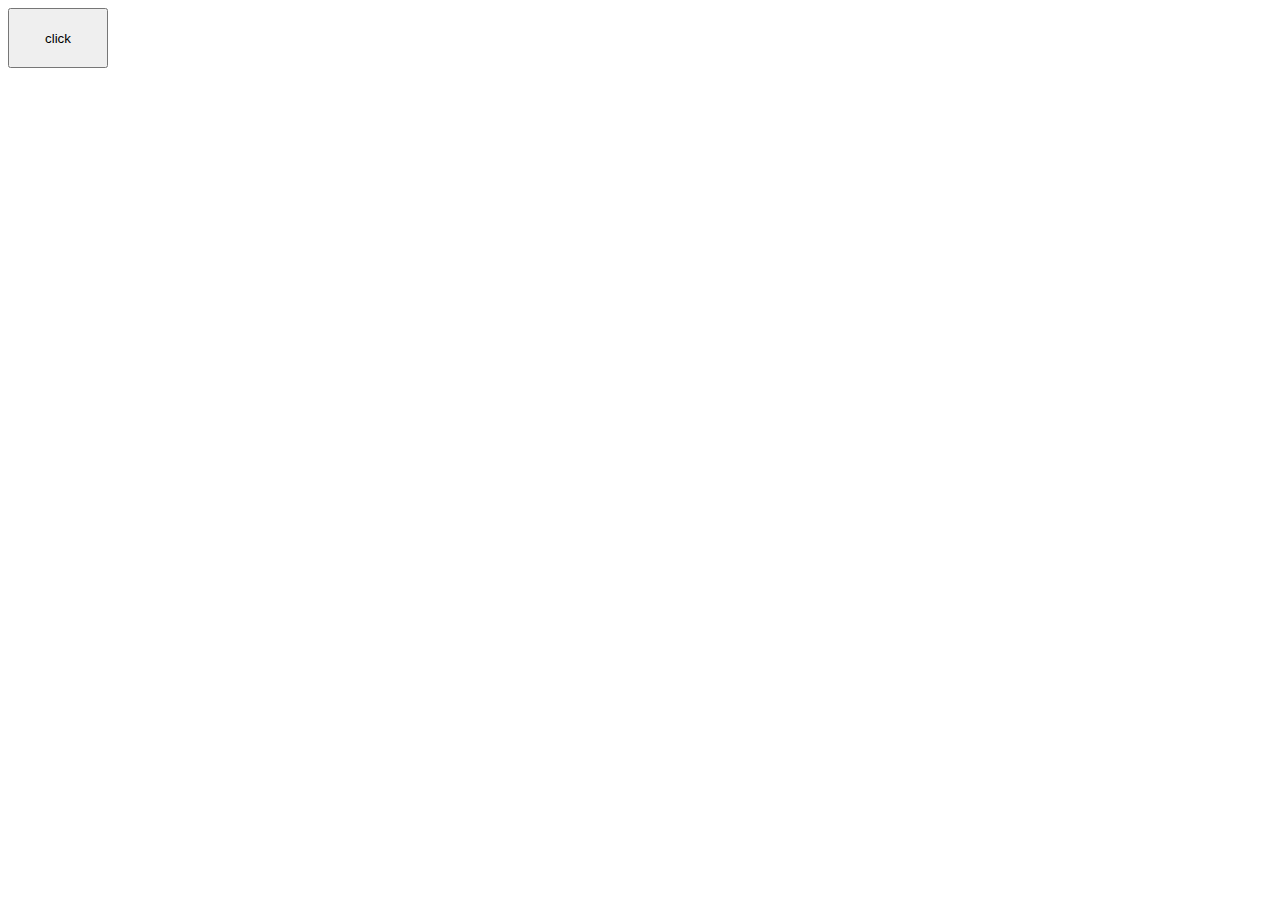
<file: html/test.html>
<!DOCTYPE html>
<html lang="zh">
<head>
	<meta charset="UTF-8" />
	<title>Document</title>
	<script src='../javascript/test.js'></script>
	<style>
		input{
			width:100px;
			height:60px;
		}
	</style>
</head>
<body>
	<input type="button" value='click' id='btn' />
</body>
</html>
</file>
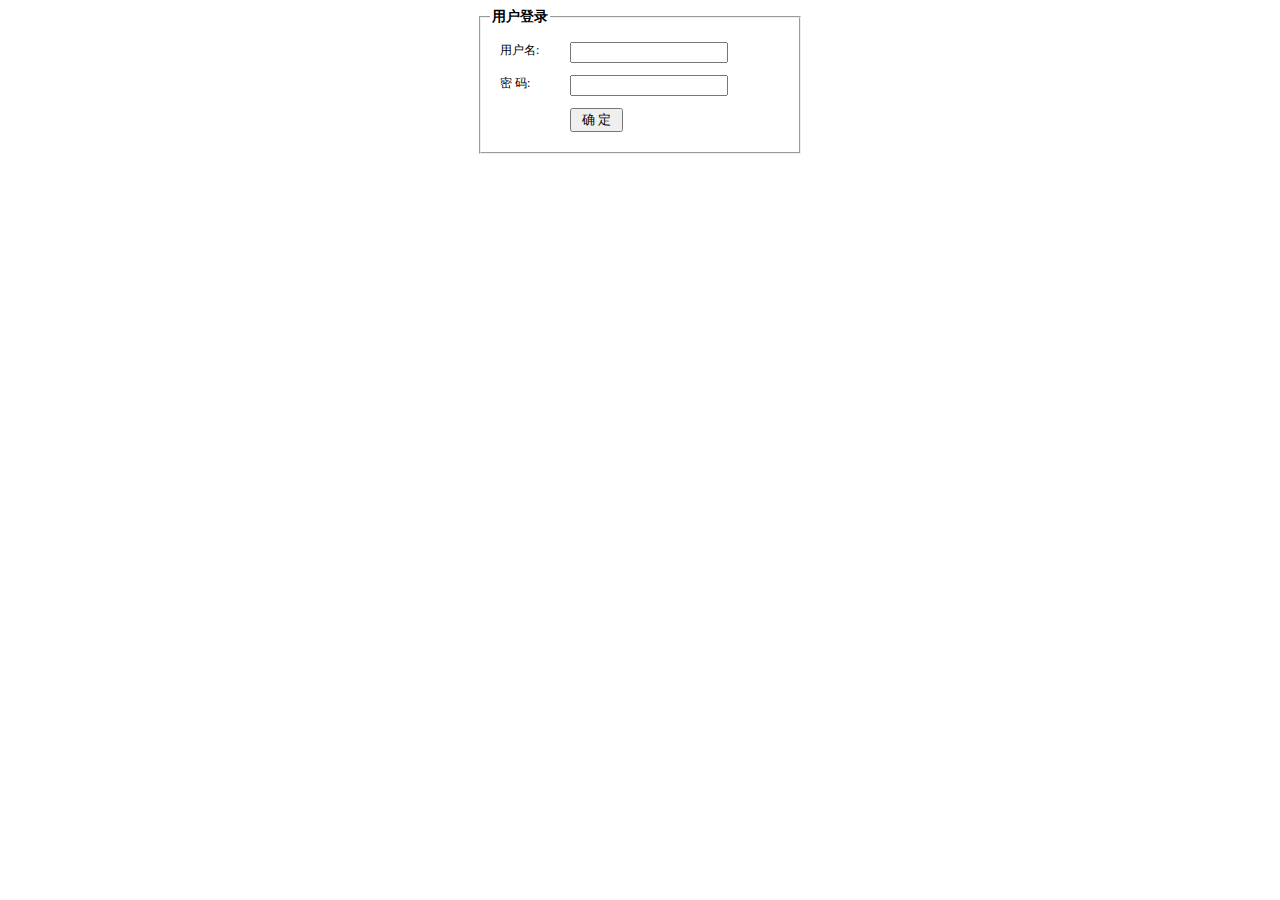
<file: php/login.html>
<!DOCTYPE html>

<html>

	<head>

		<meta charset='utf-8' />

		<title>用户登录</title>

		<style type="text/css">
			html {
				font-size: 12px;
			}
			
			fieldset {
				width: 300px;
				margin: 0 auto;
			}
			
			legend {
				font-weight: bold;
				font-size: 14px;
			}
			
			.label {
				float: left;
				width: 70px;
				margin-left: 10px;
			}
			
			.left {
				margin-left: 80px;
			}
			
			.input {
				width: 150px;
			}
			
			span {
				color: #666666;
			}
		</style>

		<script language=JavaScript>

			function InputCheck(LoginForm)

			{

				if(LoginForm.username.value == "")

				{

					alert("请输入用户名!");

					LoginForm.username.focus();

					return(false);

				}

				if(LoginForm.password.value == "")

				{

					alert("请输入密码!");

					LoginForm.password.focus();

					return(false);

				}

			}
		</script>

	</head>

	<body>

		<div>

			<fieldset>

				<legend>用户登录</legend>

				<form name="LoginForm" method="post" action="login.php" onSubmit="return InputCheck(this)">

					<p>

						<label for="username" class="label">用户名:</label>

						<input id="username" name="username" type="text" class="input" />

						<p/>

						<p>

							<label for="password" class="label">密 码:</label>

							<input id="password" name="password" type="password" class="input" />

							<p/>

							<p>

								<input type="submit" name="submit" value=" 确 定 " class="left" />

							</p>

				</form>

			</fieldset>

		</div>

	</body>

</html>
</file>
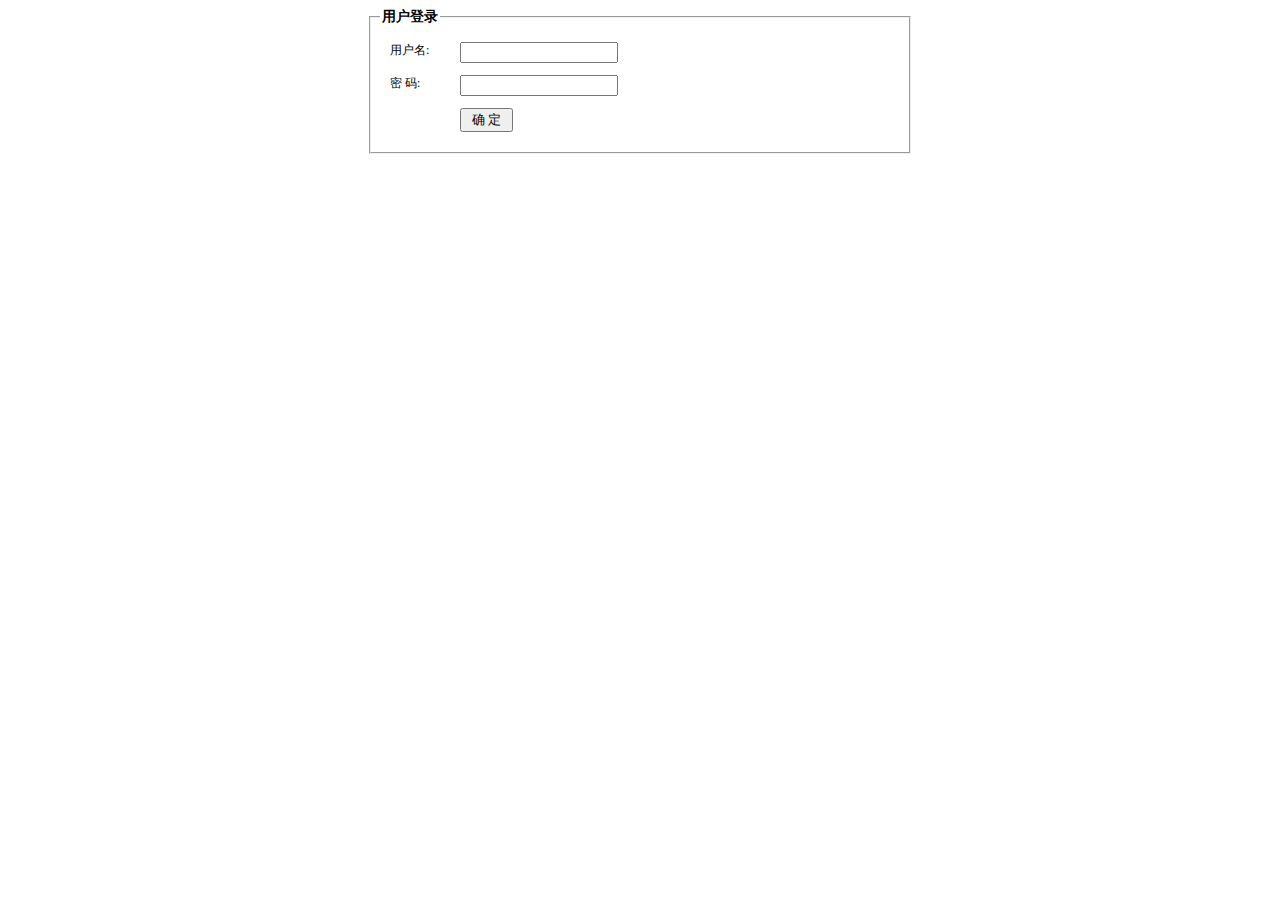
<file: php/test.html>
<!DOCTYPE html>
<html>
	<head>
		<meta charset='utf-8' />
		<title>用户登录</title>
		<style type="text/css">
			html {
				font-size: 12px;
			}
			
			fieldset {
				width: 520px;
				margin: 0 auto;
			}
			
			legend {
				font-weight: bold;
				font-size: 14px;
			}
			
			label {
				float: left;
				width: 70px;
				margin-left: 10px;
			}
			
			.left {
				margin-left: 80px;
			}
			
			.input {
				width: 150px;
			}
			
			span {
				color: #666666;
			}
		</style>

		<script>


			function InputCheck(LoginForm)

			{

				if(LoginForm.username.value == "")

				{

					alert("请输入用户名!");

					LoginForm.username.focus();

					return(false);

				}

				if(LoginForm.password.value == "")

				{

					alert("请输入密码!");

					LoginForm.password.focus();

					return(false);

				}

			}

		</script>

	</head>

	<body>

		<div>

			<fieldset>

				<legend>用户登录</legend>

				<form name="LoginForm" method="post" action="login.php" onSubmit="return InputCheck(this)">

					<p>

						<label for="username" class="label">用户名:</label>

						<input id="username" name="username" type="text" class="input" />

						<p/>

						<p>

							<label for="password" class="label">密 码:</label>

							<input id="password" name="password" type="password" class="input" />

							<p/>

							<p>

								<input type="submit" name="submit" value=" 确 定 " class="left" />

							</p>

				</form>

			</fieldset>

		</div>

	</body>

</html>
</file>
